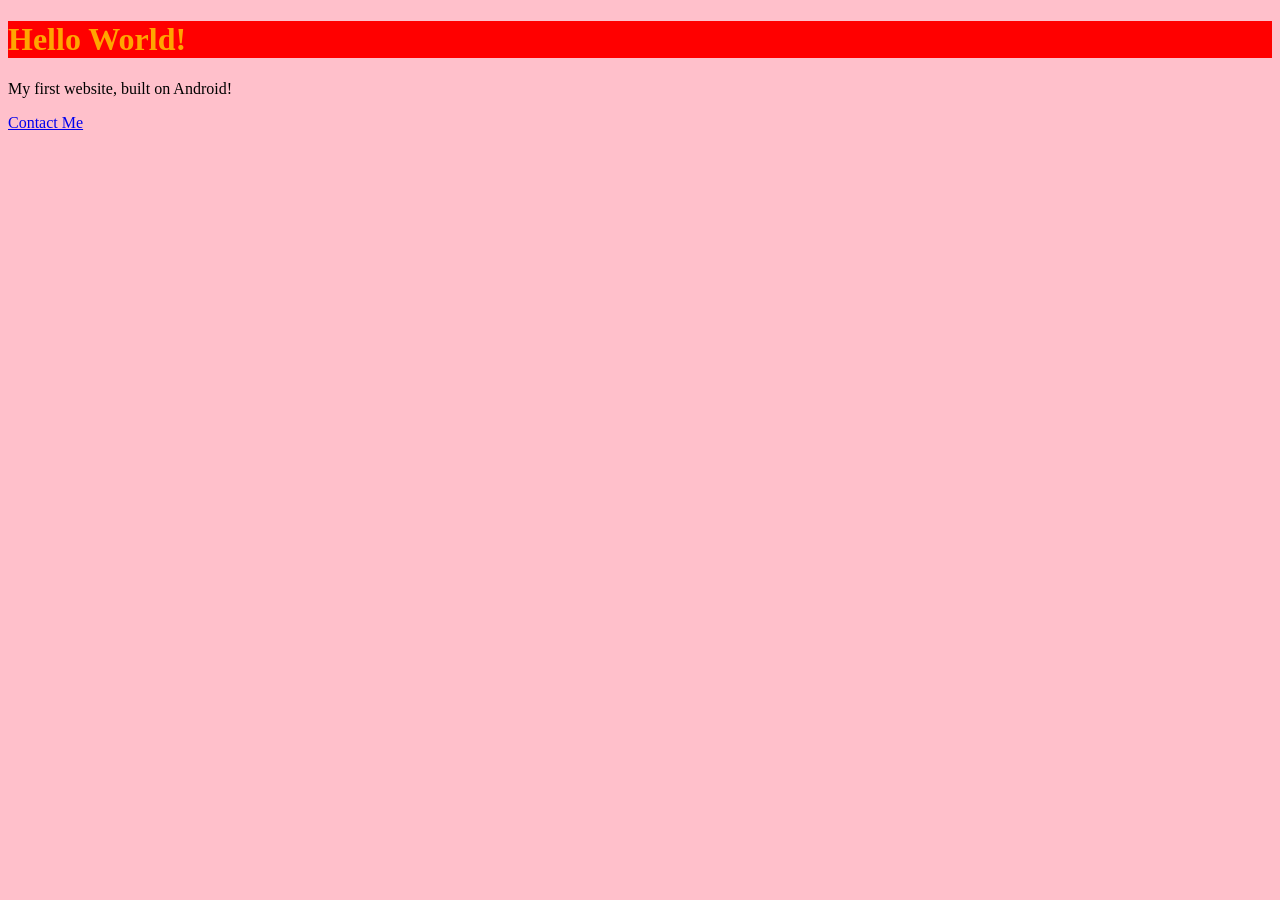
<file: index.html>
<!DOCTYPE html>
<html>
<head>
  <title>My First Website</title>
  <link rel="stylesheet" href="Design.css">

</head>
<body>
  <h1>Hello World!</h1>
  <p>My first website, built on Android!</p>
<a href="Contact.html">Contact Me</a>

</body>
</html>
</file>
<file: Design.css>
h1{
   background-color: red;
   color:orange;
} 
body{
   background-color:pink;
}
</file>
